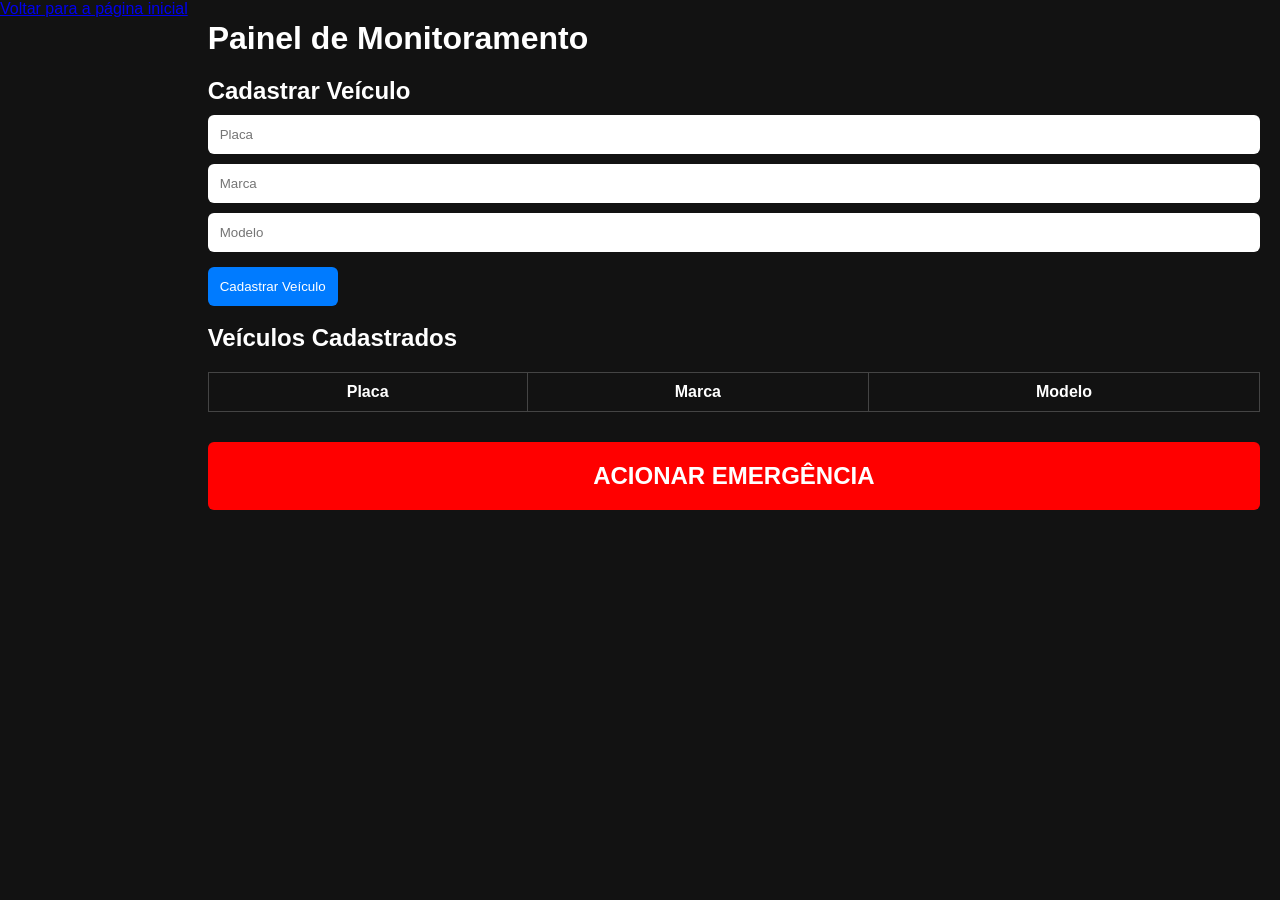
<file: cadastro_veiculo/index.html>
<!DOCTYPE html>
<html lang="pt-BR">
<head>
    <meta charset="UTF-8">
    <meta name="viewport" content="width=device-width, initial-scale=1.0">
    <title>Monitoramento Veicular</title>

    <link rel="stylesheet" href="style.css">
    <a href="../index.html">Voltar para a página inicial</a>

    <link rel="stylesheet"
    href="https://cdnjs.cloudflare.com/ajax/libs/font-awesome/6.5.1/css/all.min.css">
</head>
<body>

    <div class="main">

        <h1>Painel de Monitoramento</h1>

        <section class="cadastro">

            <h2>Cadastrar Veículo</h2>

            <input type="text" id="placa" placeholder="Placa">

            <input type="text" id="marca" placeholder="Marca">

            <input type="text" id="modelo" placeholder="Modelo">

            <button onclick="cadastrarVeiculo()">
                Cadastrar Veículo
            </button>

        </section>

        <section>

            <br><h2>Veículos Cadastrados</h2>

            <table>

                <thead>
                    <tr>
                        <th>Placa</th>
                        <th>Marca</th>
                        <th>Modelo</th>
                    </tr>
                </thead>

                <tbody id="listaVeiculos">

                </tbody>

            </table>

        </section>

        <section class="emergencia">

            <button class="btnEmergencia"
            onclick="acionarEmergencia()">

                 ACIONAR EMERGÊNCIA

            </button>

        </section>

    </div>

    <script src="java.js"></script>
</body>
</html>
</file>
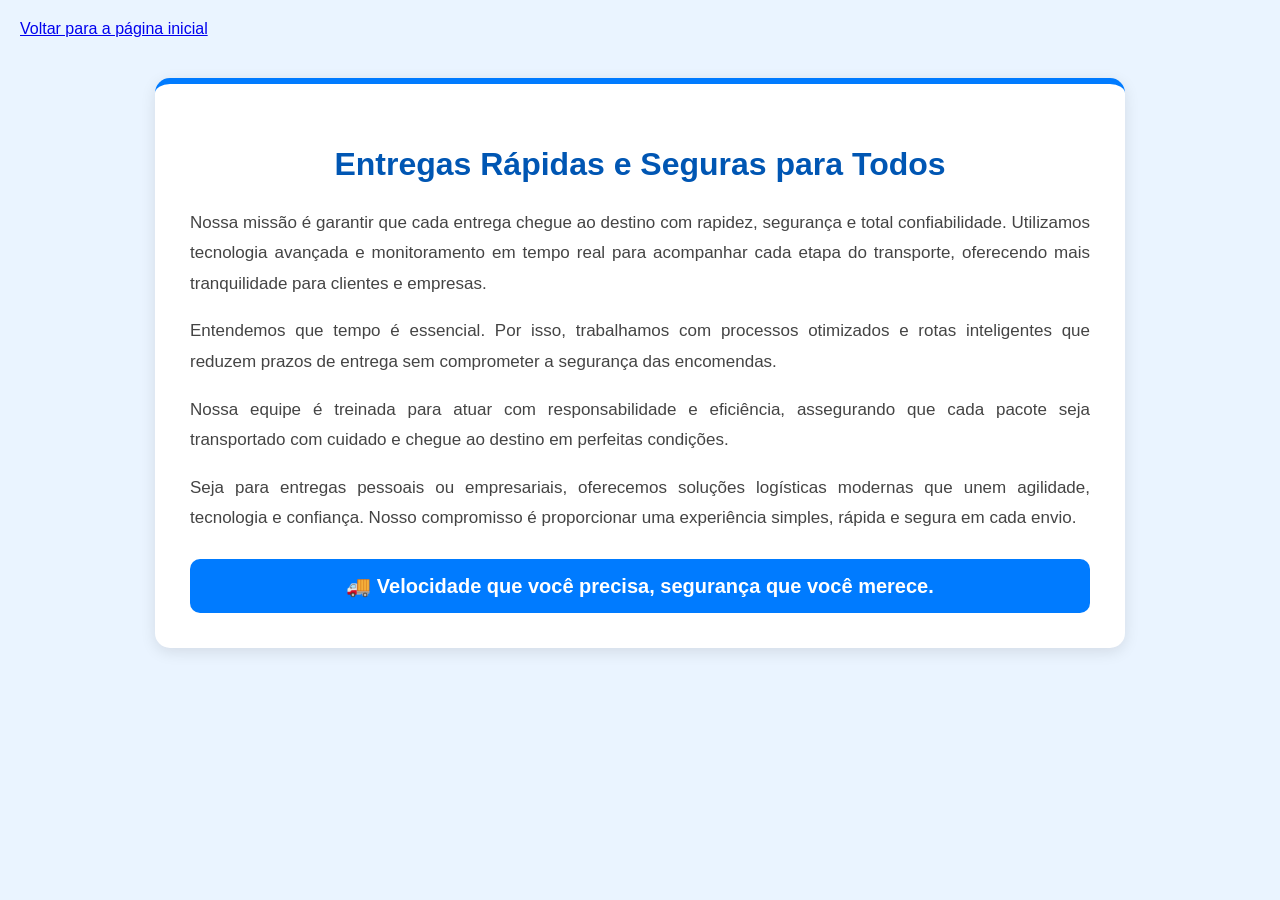
<file: SOBRE_NOS/index.html>
<!DOCTYPE html>
<html lang="en">
<head>
    <meta charset="UTF-8">
    <meta name="viewport" content="width=device-width, initial-scale=1.0">
    <title>Sobre Nós</title>
    <link rel="stylesheet" href="style.css">
    <a href="../index.html">Voltar para a página inicial</a>
</head>
<body>

    <section class="sobre">
        <h2>Entregas Rápidas e Seguras para Todos</h2>

        <p>
            Nossa missão é garantir que cada entrega chegue ao destino com
            rapidez, segurança e total confiabilidade. Utilizamos tecnologia
            avançada e monitoramento em tempo real para acompanhar cada etapa
            do transporte, oferecendo mais tranquilidade para clientes e empresas.
        </p>

        <p>
            Entendemos que tempo é essencial. Por isso, trabalhamos com
            processos otimizados e rotas inteligentes que reduzem prazos de
            entrega sem comprometer a segurança das encomendas.
        </p>

        <p>
            Nossa equipe é treinada para atuar com responsabilidade e eficiência,
            assegurando que cada pacote seja transportado com cuidado e chegue
            ao destino em perfeitas condições.
        </p>

        <p>
            Seja para entregas pessoais ou empresariais, oferecemos soluções
            logísticas modernas que unem agilidade, tecnologia e confiança.
            Nosso compromisso é proporcionar uma experiência simples, rápida e
            segura em cada envio.
        </p>

        <div class="slogan">
            🚚 Velocidade que você precisa, segurança que você merece.
        </div>
    </section>
    
</body>
</html>
</file>
<file: cadastro_veiculo/style.css>
*{
    margin:0;
    padding:0;
    box-sizing:border-box;
    font-family:Arial, sans-serif;
}

body{
    display:flex;
    background:#121212;
    color:white;
}

.sidebar{
    width:250px;
    height:100vh;
    background:#1e1e1e;
    padding:20px;
}


.sidebar ul{
    list-style:none;
}

.sidebar li{
    padding:15px;
    cursor:pointer;
}

.sidebar li:hover{
    background:#333;
    border-radius:8px;
}

.main{
    flex:1;
    padding:20px;
}

.cadastro{
    margin-top:20px;
}

input{
    width:100%;
    padding:12px;
    margin-top:10px;
    border:none;
    border-radius:6px;
}

button{
    margin-top:15px;
    padding:12px;
    border:none;
    border-radius:6px;
    cursor:pointer;
}

.cadastro button{
    background:#007bff;
    color:white;
}

table{
    width:100%;
    margin-top:20px;
    border-collapse:collapse;
}

table th,
table td{
    border:1px solid #444;
    padding:10px;
    text-align:center;
}

.btnEmergencia{
    width:100%;
    background:red;
    color:white;
    font-size:24px;
    font-weight:bold;
    padding:20px;
    margin-top:30px;
}

.btnEmergencia:hover{
    background:darkred;
}

@media(max-width:768px){

    body{
        flex-direction:column;
    }

    .sidebar{
        width:100%;
        height:auto;
    }
}
</file>
<file: SOBRE_NOS/style.css>
body {
    background-color: #eaf4ff;
    font-family: Arial, sans-serif;
    margin: 0;
    padding: 20px;
}

.sobre {
    max-width: 900px;
    margin: 40px auto;
    background: white;
    padding: 35px;
    border-radius: 15px;
    box-shadow: 0 4px 15px rgba(0, 0, 0, 0.1);
    border-top: 6px solid #007bff;
}

.sobre h2 {
    color: #0056b3;
    text-align: center;
    margin-bottom: 25px;
    font-size: 32px;
}

.sobre p {
    color: #444;
    font-size: 17px;
    line-height: 1.8;
    text-align: justify;
    margin-bottom: 15px;
}

.slogan {
    margin-top: 25px;
    padding: 15px;
    text-align: center;
    background-color: #007bff;
    color: white;
    font-size: 20px;
    font-weight: bold;
    border-radius: 10px;
}
</file>
